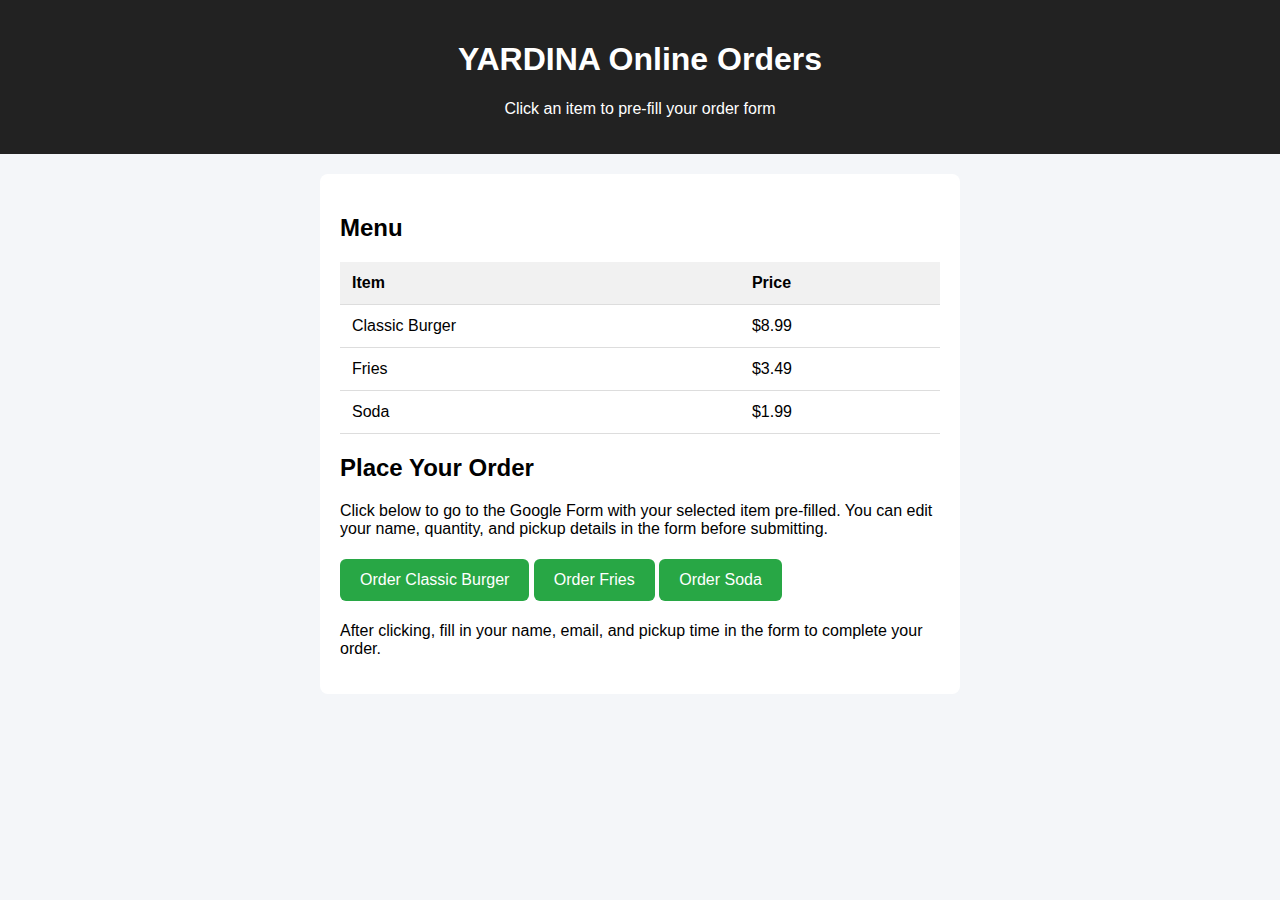
<file: preorder.html>
<!DOCTYPE html>
<html lang="en">
<head>
<meta charset="UTF-8">
<meta name="viewport" content="width=device-width, initial-scale=1.0">
<title>YARDINA Online Orders</title>
<style>
body { font-family: Arial, sans-serif; background:#f4f6f9; margin:0; }
header { background:#222; color:white; text-align:center; padding:20px; }
.container { max-width:600px; margin:20px auto; padding:20px; background:white; border-radius:8px; }
table { width:100%; border-collapse: collapse; margin-bottom:20px; }
th, td { padding:12px; border-bottom:1px solid #ddd; text-align:left; }
th { background:#f1f1f1; }
a.button { display:inline-block; padding:12px 20px; background:#28a745; color:white; text-decoration:none; border-radius:6px; margin:5px 0; }
a.button:hover { background:#218838; }
</style>
</head>
<body>

<header>
<h1>YARDINA Online Orders</h1>
<p>Click an item to pre-fill your order form</p>
</header>

<div class="container">

<h2>Menu</h2>
<table>
<tr><th>Item</th><th>Price</th></tr>
<tr><td>Classic Burger</td><td>$8.99</td></tr>
<tr><td>Fries</td><td>$3.49</td></tr>
<tr><td>Soda</td><td>$1.99</td></tr>
</table>

<h2>Place Your Order</h2>
<p>Click below to go to the Google Form with your selected item pre-filled. You can edit your name, quantity, and pickup details in the form before submitting.</p>

<!-- Example links (adjust quantity/item as needed) -->
<a class="button" href="https://docs.google.com/forms/d/e/1FAIpQLSfRkqdkk7MAyrNU5C5DQuN-kEBFcbaWW4Wf4GbUrEG8b4YopA/viewform?usp=pp_url&entry.659513039=Classic+Burger&entry.1485972649=Pickup" target="_blank">Order Classic Burger</a>
<a class="button" href="https://docs.google.com/forms/d/e/1FAIpQLSfRkqdkk7MAyrNU5C5DQuN-kEBFcbaWW4Wf4GbUrEG8b4YopA/viewform?usp=pp_url&entry.659513039=Fries&entry.1485972649=Pickup" target="_blank">Order Fries</a>
<a class="button" href="https://docs.google.com/forms/d/e/1FAIpQLSfRkqdkk7MAyrNU5C5DQuN-kEBFcbaWW4Wf4GbUrEG8b4YopA/viewform?usp=pp_url&entry.659513039=Soda&entry.1485972649=Pickup" target="_blank">Order Soda</a>

<p>After clicking, fill in your name, email, and pickup time in the form to complete your order.</p>

</div>
</body>
</html>
</file>
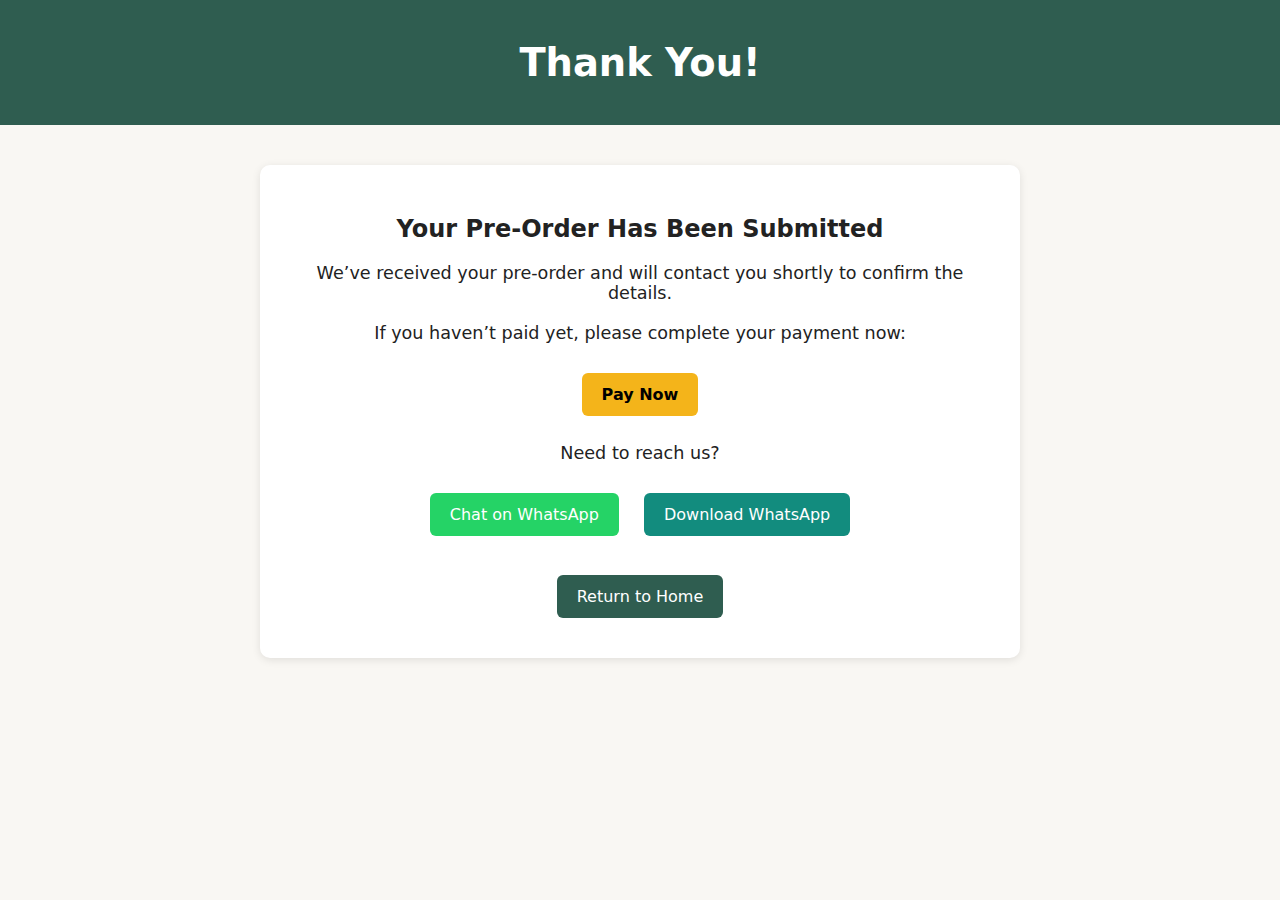
<file: thankyou.html>
<!DOCTYPE html>
<html lang="en">
<head>
<meta charset="UTF-8" />
<meta name="viewport" content="width=device-width, initial-scale=1.0" />
<title>Thank You — Yardina</title>

<style>
body{
  font-family:system-ui,-apple-system,BlinkMacSystemFont,"Segoe UI",sans-serif;
  background:#f9f7f3;
  margin:0;
  padding:0;
  color:#222;
  text-align:center;
}

header{
  background:#2f5d50;
  color:#fff;
  padding:40px 20px;
}

header h1{
  margin:0;
  font-size:2.4rem;
}

section{
  max-width:700px;
  margin:40px auto;
  background:#fff;
  padding:30px;
  border-radius:10px;
  box-shadow:0 2px 8px rgba(0,0,0,.1);
}

p{
  font-size:1.1rem;
  margin-bottom:20px;
}

.btn{
  display:inline-block;
  padding:12px 20px;
  background:#2f5d50;
  color:#fff;
  border-radius:6px;
  text-decoration:none;
  font-size:1rem;
  margin:10px;
}

.btn:hover{
  background:#244a38;
}

.pay-btn{
  background:#f4b41a;
  color:#000;
  font-weight:bold;
}

.whatsapp{
  background:#25D366;
}

.download{
  background:#128C7E;
}
</style>
</head>

<body>

<header>
<h1>Thank You!</h1>
</header>

<section>
<h2>Your Pre‑Order Has Been Submitted</h2>

<p>We’ve received your pre‑order and will contact you shortly to confirm the details.</p>

<p>If you haven’t paid yet, please complete your payment now:</p>

<a class="btn pay-btn" href="https://square.link/u/5ckYGFZJ" target="_blank">Pay Now</a>

<p>Need to reach us?</p>

<a class="btn whatsapp" href="https://wa.me/14168171625" target="_blank">Chat on WhatsApp</a>
<a class="btn download" href="https://www.whatsapp.com/download" target="_blank">Download WhatsApp</a>

<br><br>

<a class="btn" href="index.html">Return to Home</a>
</section>

</body>
</html>
</file>
